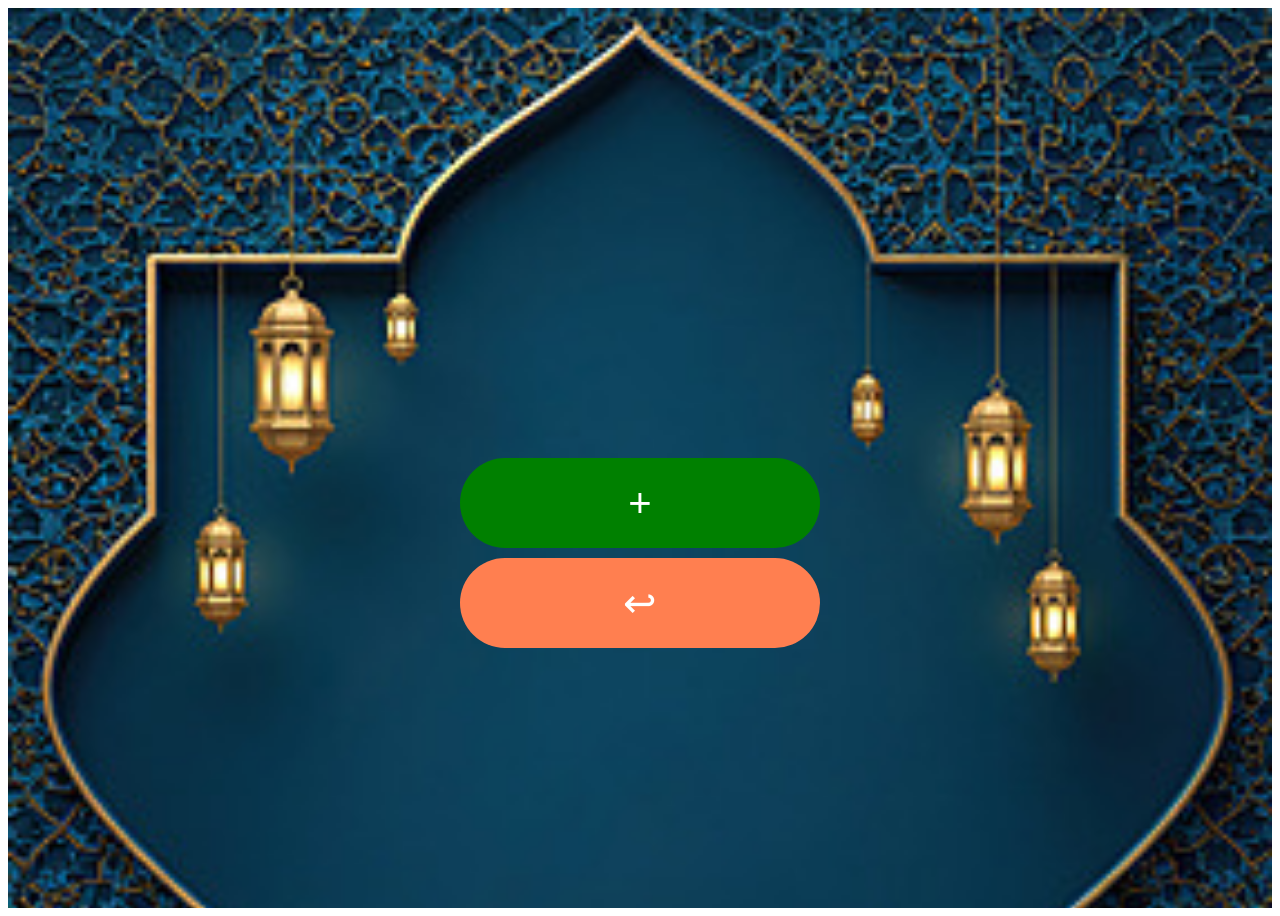
<file: index.html>
<!DOCTYPE html>
<html lang="en">
<head>
  
    <meta charset="UTF-8">
  <meta name="viewport" content="width=device-width, initial-scale=1.0">
    <title>Document</title>
    <link rel="stylesheet" href="Tasbeeh.css">
</head>
<body>
  <div class="Container">
    <p id="Par1" ></p>
     <button id="BtnC">+</button>
   <button id="BtnR">↩</button>
   
</div>
    <script>


   
  const IncremButton = document.getElementById('BtnC');
    
  const DecreButton = document.getElementById('BtnR');
  const display = document.getElementById('Par1');


  let count = 0;


  IncremButton.addEventListener('click', () => {
    count++;                
   Par1.textContent = count; 





  });

DecreButton.addEventListener('click', () => {
   count = 0;                
  Par1.textContent = count; });



</script>

  





</body>
</html>
</file>
<file: Tasbeeh.css>
.Container{
    background-image: url(Tss.jpg);
    background-size: cover;
    display: flex;
    justify-content: center;
    align-items: center;
   height: 100vh;
    align-items: center;
    display: flex;
    flex-direction: column;
    

    
    
}




#Par1{
    

font-family: 'Gill Sans', 'Gill Sans MT', Calibri, 'Trebuchet MS', sans-serif;



border: radius 100px;



font-size: 100px; color:white;





}
#BtnR{
   
    width: 40vh;
    height: 90px;
    border-radius: 50px;
    font-family: 'Gill Sans', 'Gill Sans MT', Calibri, 'Trebuchet MS', sans-serif;
    color: white;
    font-size: 40px;
      background-color:coral;
      border:none;
      margin: 10px;
       
    
    
   
    
    
}
#BtnC{
    background-color:green;
    width: 40vh;
    height: 90px;
    border-radius:50px;
   align-content: center;
    color: white;
    font-size: 40px;
    border: none;
   
   
    
}
</file>
